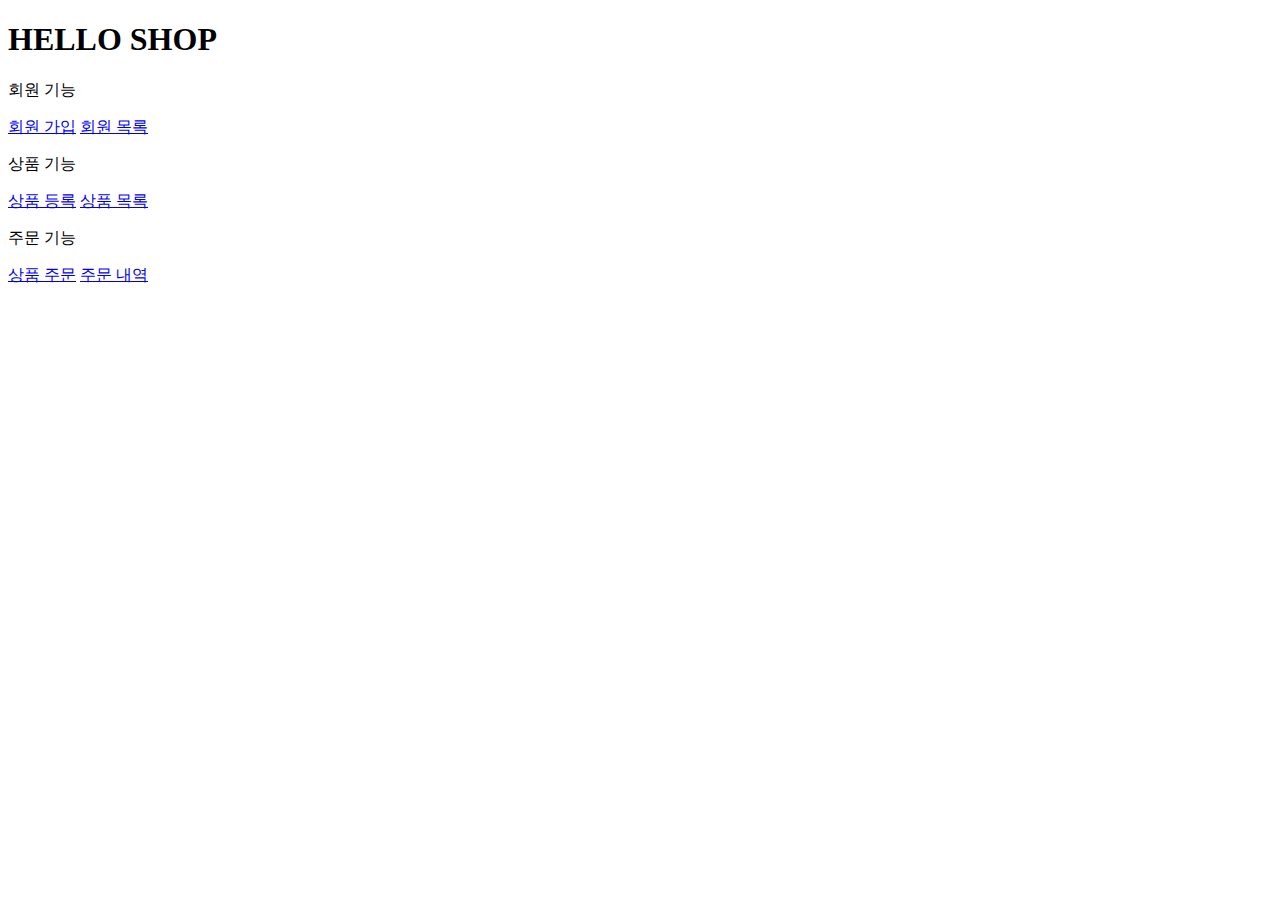
<file: src/main/resources/templates/home.html>
<!DOCTYPE HTML>
<html xmlns:th="http://www.thymeleaf.org">
<head th:replace="fragments/header :: header">
    <title>Hello</title>
    <meta http-equiv="Content-Type" content="text/html; charset=UTF-8" />
</head>
<body>
<div class="container">
    <div th:replace="fragments/bodyHeader :: bodyHeader" />
    <div class="jumbotron">
        <h1>HELLO SHOP</h1>
        <p class="lead">회원 기능</p>
        <p>
            <a class="btn btn-lg btn-secondary" href="/members/new">회원 가입</a>
            <a class="btn btn-lg btn-secondary" href="/members">회원 목록</a>
        </p>
        <p class="lead">상품 기능</p>
        <p>
            <a class="btn btn-lg btn-dark" href="/items/new">상품 등록</a>
            <a class="btn btn-lg btn-dark" href="/items">상품 목록</a>
        </p>
        <p class="lead">주문 기능</p> <p>
        <a class="btn btn-lg btn-info" href="/order">상품 주문</a>
        <a class="btn btn-lg btn-info" href="/orders">주문 내역</a>
    </p>
    </div>
    <div th:replace="fragments/footer :: footer" />
</div> <!-- /container -->
</body>
</html>
</file>
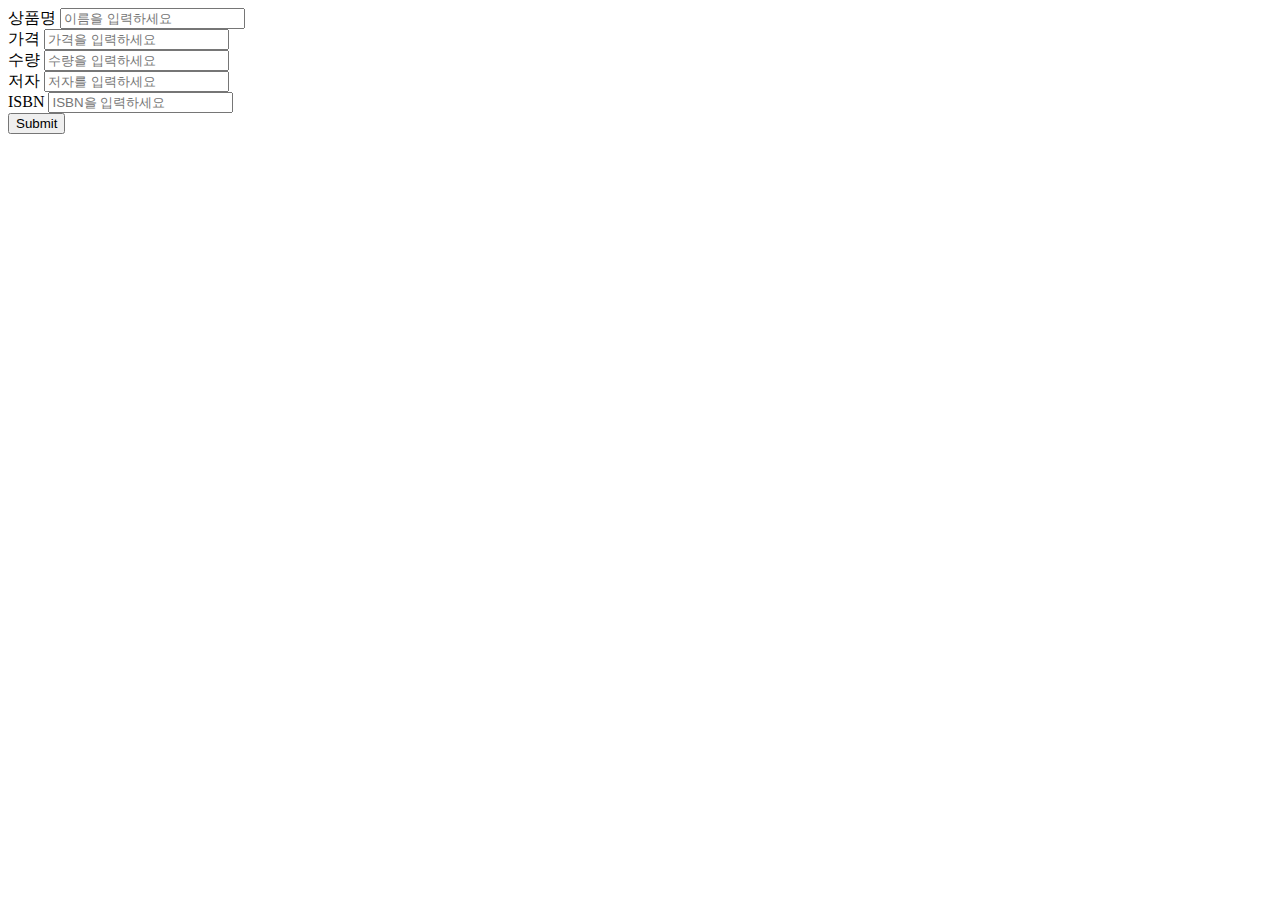
<file: src/main/resources/templates/items/createItemForm.html>
<!DOCTYPE HTML>
<html xmlns:th="http://www.thymeleaf.org">
<head th:replace="fragments/header :: header" />
<body>
<div class="container">
    <div th:replace="fragments/bodyHeader :: bodyHeader"/>
    <form th:action="@{/items/new}" th:object="${form}" method="post">
        <div class="form-group">
            <label th:for="name">상품명</label>
            <input type="text" th:field="*{name}" class="form-control"
                   placeholder="이름을 입력하세요">
        </div>
        <div class="form-group">
            <label th:for="price">가격</label>
            <input type="number" th:field="*{price}" class="form-control"
                   placeholder="가격을 입력하세요">
        </div>
        <div class="form-group">
            <label th:for="stockQuantity">수량</label>
            <input type="number" th:field="*{stockQuantity}" class="form-control"
                   placeholder="수량을 입력하세요">
        </div>
        <div class="form-group">
            <label th:for="author">저자</label>
            <input type="text" th:field="*{author}" class="form-control"
                   placeholder="저자를 입력하세요"> </div>
        <div class="form-group">
            <label th:for="isbn">ISBN</label>
            <input type="text" th:field="*{isbn}" class="form-control"
                   placeholder="ISBN을 입력하세요">
        </div>
        <button type="submit" class="btn btn-primary">Submit</button>
    </form>
    <br/>
    <div th:replace="fragments/footer :: footer" />
</div> <!-- /container -->
</body>
</html>
</file>
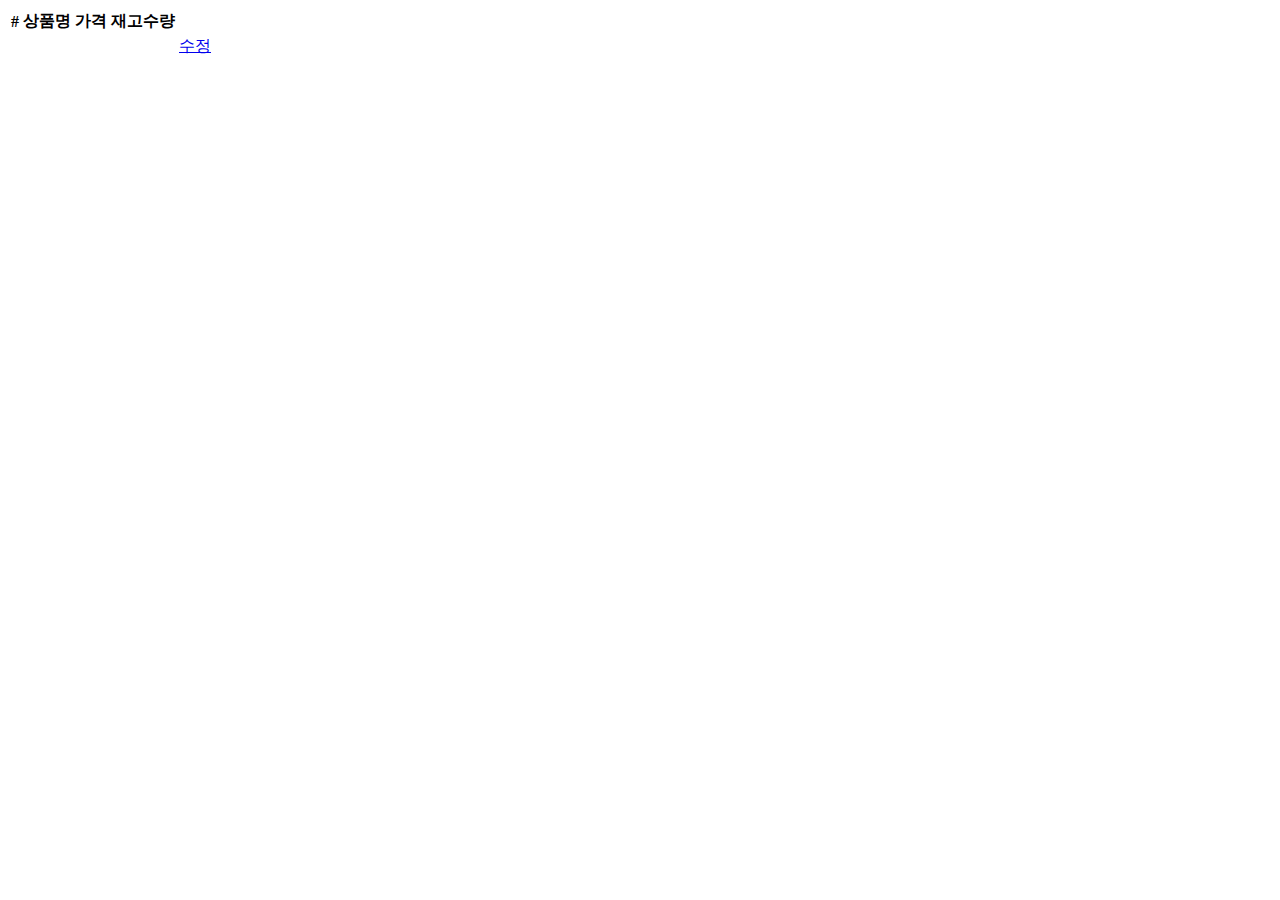
<file: src/main/resources/templates/items/itemList.html>
<!DOCTYPE HTML>
<html xmlns:th="http://www.thymeleaf.org">
<head th:replace="fragments/header :: header" />
<body>
<div class="container">
    <div th:replace="fragments/bodyHeader :: bodyHeader"/>
    <div>
        <table class="table table-striped">
            <thead>
            <tr>
                <th>#</th>
                <th>상품명</th>
                <th>가격</th>
                <th>재고수량</th>
                <th></th>
            </tr>
            </thead>
            <tbody>
            <tr th:each="item : ${items}">
                <td th:text="${item.id}"></td>
                <td th:text="${item.name}"></td>
                <td th:text="${item.price}"></td>
                <td th:text="${item.stockQuantity}"></td>
                <td>
                    <a href="#" th:href="@{/items/{id}/edit (id=${item.id})}"
                       class="btn btn-primary" role="button">수정</a>
                </td>
            </tr>
            </tbody>
        </table>
    </div> <div th:replace="fragments/footer :: footer"/>
</div> <!-- /container -->
</body>
</html>
</file>
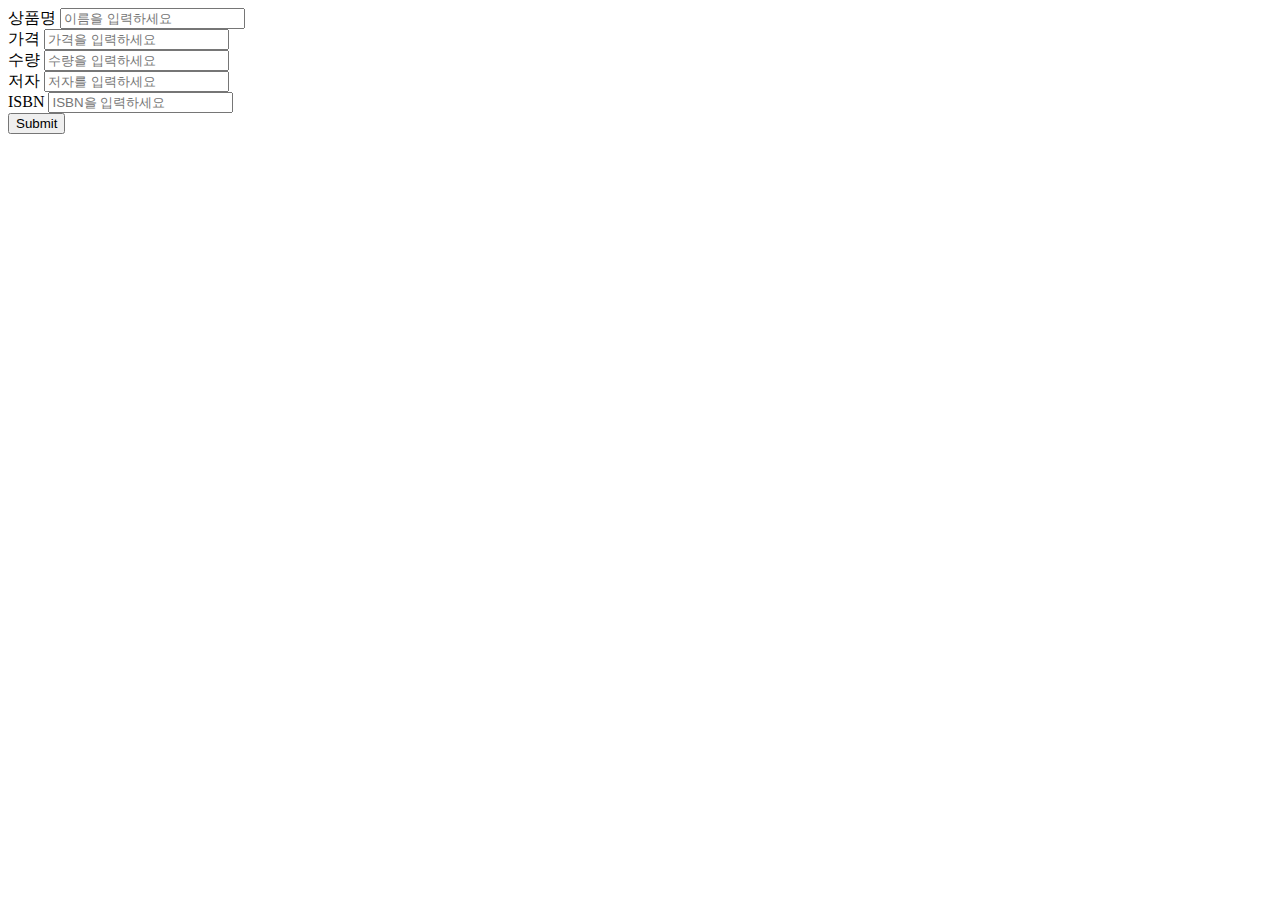
<file: src/main/resources/templates/items/updateItemForm.html>
<!DOCTYPE HTML>
<html xmlns:th="http://www.thymeleaf.org">
<head th:replace="fragments/header :: header" />
<body>
<div class="container">
    <div th:replace="fragments/bodyHeader :: bodyHeader"/>
    <form th:object="${form}" method="post">
        <!-- id --> <input type="hidden" th:field="*{id}" />
        <div class="form-group">
            <label th:for="name">상품명</label>
            <input type="text" th:field="*{name}" class="form-control"
                   placeholder="이름을 입력하세요" />
        </div>
        <div class="form-group">
            <label th:for="price">가격</label>
            <input type="number" th:field="*{price}" class="form-control"
                   placeholder="가격을 입력하세요" />
        </div>
        <div class="form-group">
            <label th:for="stockQuantity">수량</label>
            <input type="number" th:field="*{stockQuantity}" class="formcontrol"
                   placeholder="수량을 입력하세요" />
        </div>
        <div class="form-group">
            <label th:for="author">저자</label>
            <input type="text" th:field="*{author}" class="form-control"
                   placeholder="저자를 입력하세요" />
        </div>
        <div class="form-group">
            <label th:for="isbn">ISBN</label>
            <input type="text" th:field="*{isbn}" class="form-control"
                   placeholder="ISBN을 입력하세요" />
        </div>
        <button type="submit" class="btn btn-primary">Submit</button>
    </form>
    <div th:replace="fragments/footer :: footer" />
</div> <!-- /container -->
</body>
</html>
</file>
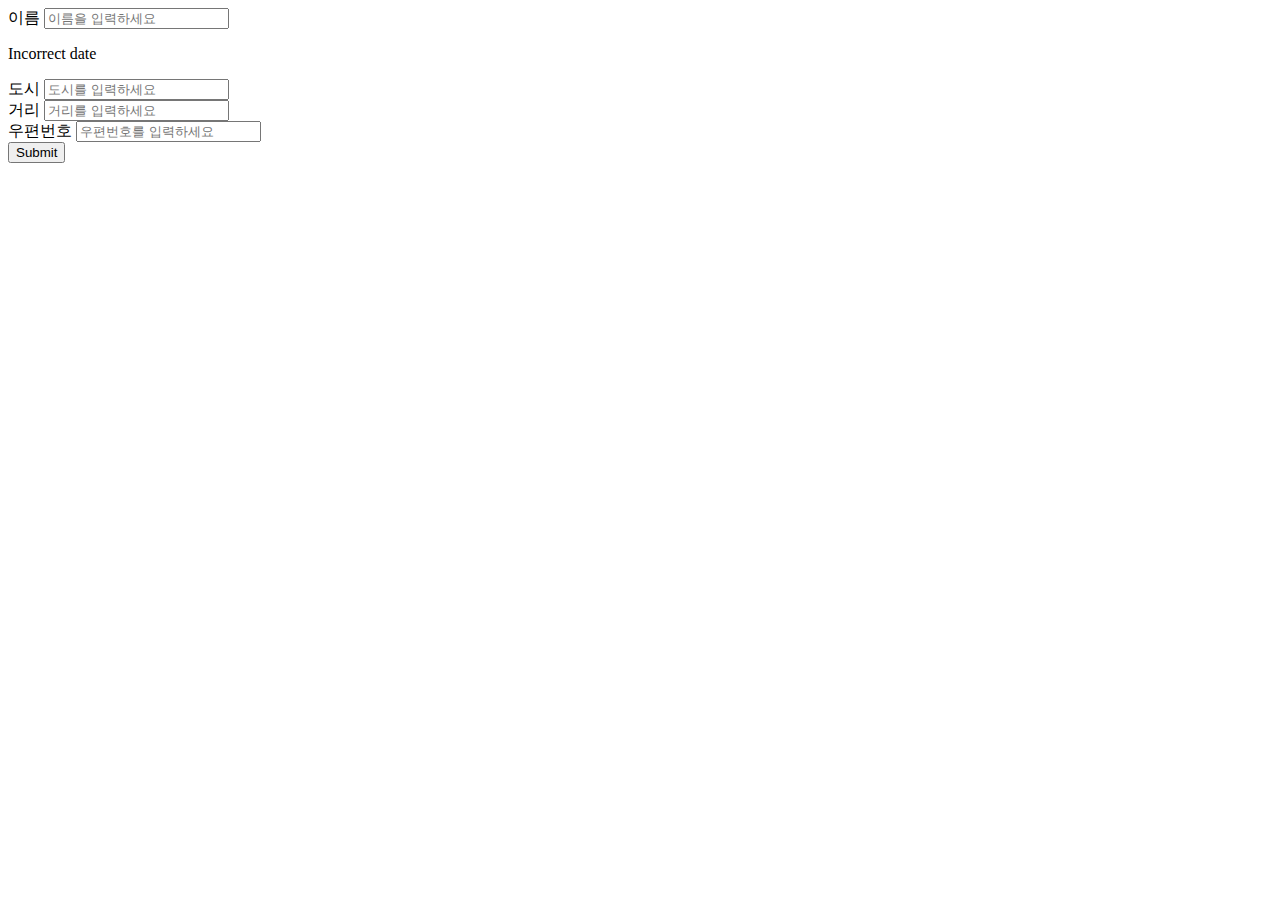
<file: src/main/resources/templates/members/createMemberForm.html>
<!DOCTYPE HTML>
<html xmlns:th="http://www.thymeleaf.org">
<head th:replace="fragments/header :: header" />
<style>
    .fieldError { border-color: #bd2130;
    }
</style>
<body>
<div class="container">
    <div th:replace="fragments/bodyHeader :: bodyHeader"/>
    <form role="form" action="/members/new" th:object="${memberForm}" method="post">
        <div class="form-group">
            <label th:for="name">이름</label>
            <input type="text" th:field="*{name}" class="form-control" placeholder="이름을 입력하세요"
                   th:class="${#fields.hasErrors('name')}? 'form-control fieldError' : 'form-control'">
            <p th:if="${#fields.hasErrors('name')}" th:errors="*{name}">Incorrect date</p>
        </div>
        <div class="form-group">
            <label th:for="city">도시</label>
            <input type="text" th:field="*{city}" class="form-control"
                   placeholder="도시를 입력하세요">
        </div>
        <div class="form-group">
            <label th:for="street">거리</label>
            <input type="text" th:field="*{street}" class="form-control"
                   placeholder="거리를 입력하세요">
        </div>
        <div class="form-group">
            <label th:for="zipcode">우편번호</label>
            <input type="text" th:field="*{zipcode}" class="form-control"
                   placeholder="우편번호를 입력하세요">
        </div>
        <button type="submit" class="btn btn-primary">Submit</button>
    </form>
    <br/>
    <div th:replace="fragments/footer :: footer" />
</div> <!-- /container -->
</body>
</html>
</file>
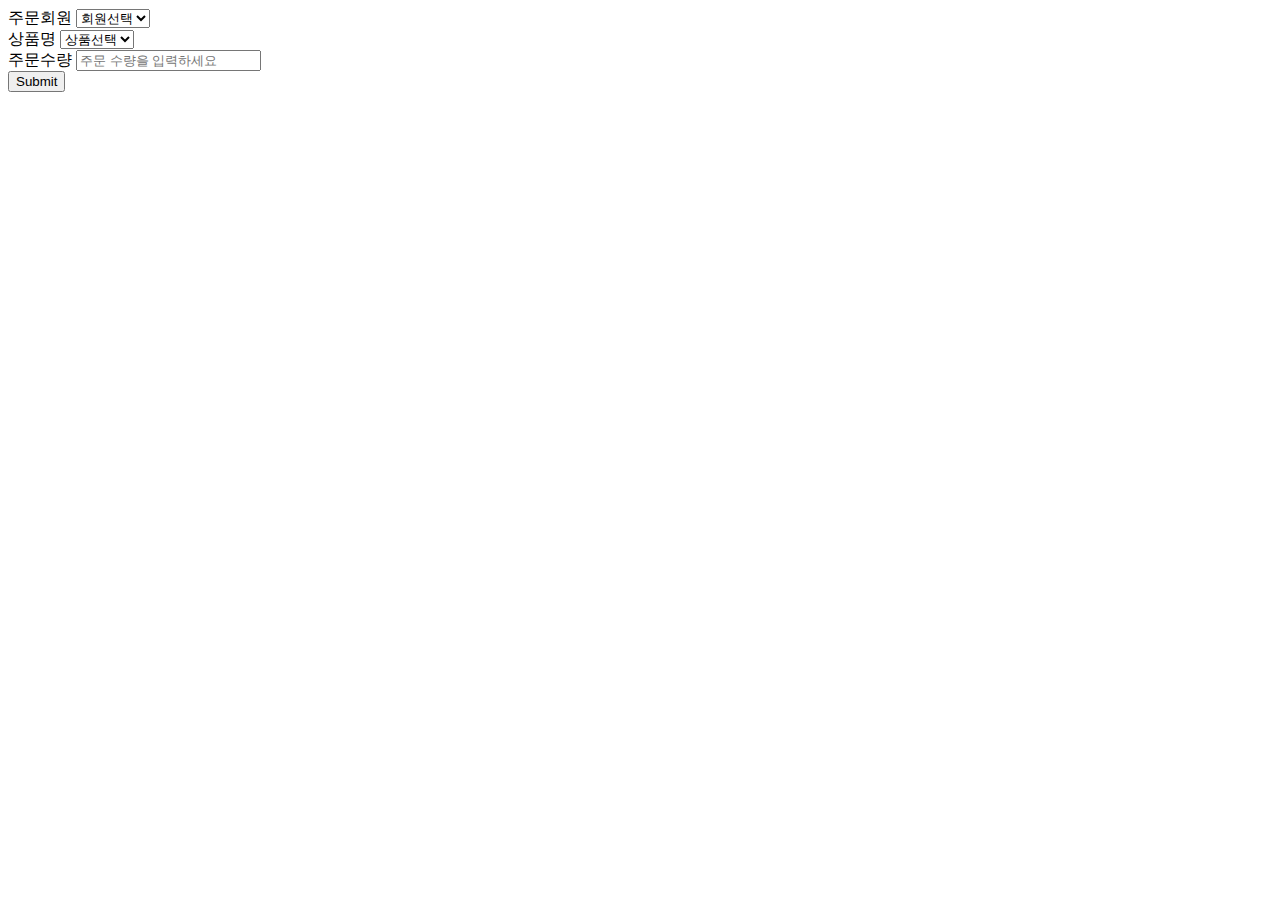
<file: src/main/resources/templates/order/orderForm.html>
<!DOCTYPE HTML>
<html xmlns:th="http://www.thymeleaf.org">
<head th:replace="fragments/header :: header" />
<body>
<div class="container">
    <div th:replace="fragments/bodyHeader :: bodyHeader"/>
    <form role="form" action="/order" method="post">
        <div class="form-group">
            <label for="member">주문회원</label>
            <select name="memberId" id="member" class="form-control">
                <option value="">회원선택</option>
                <option th:each="member : ${members}"
                        th:value="${member.id}"
                        th:text="${member.name}" />
            </select>
        </div>
        <div class="form-group">
            <label for="item">상품명</label>
            <select name="itemId" id="item" class="form-control">
                <option value="">상품선택</option>
                <option th:each="item : ${items}"
                        th:value="${item.id}"
                        th:text="${item.name}" />
            </select>
        </div>
        <div class="form-group">
            <label for="count">주문수량</label>
            <input type="number" name="count" class="form-control" id="count"
                   placeholder="주문 수량을 입력하세요">
        </div> <button type="submit" class="btn btn-primary">Submit</button>
    </form>
    <br/>
    <div th:replace="fragments/footer :: footer" />
</div> <!-- /container -->
</body>
</html>
</file>
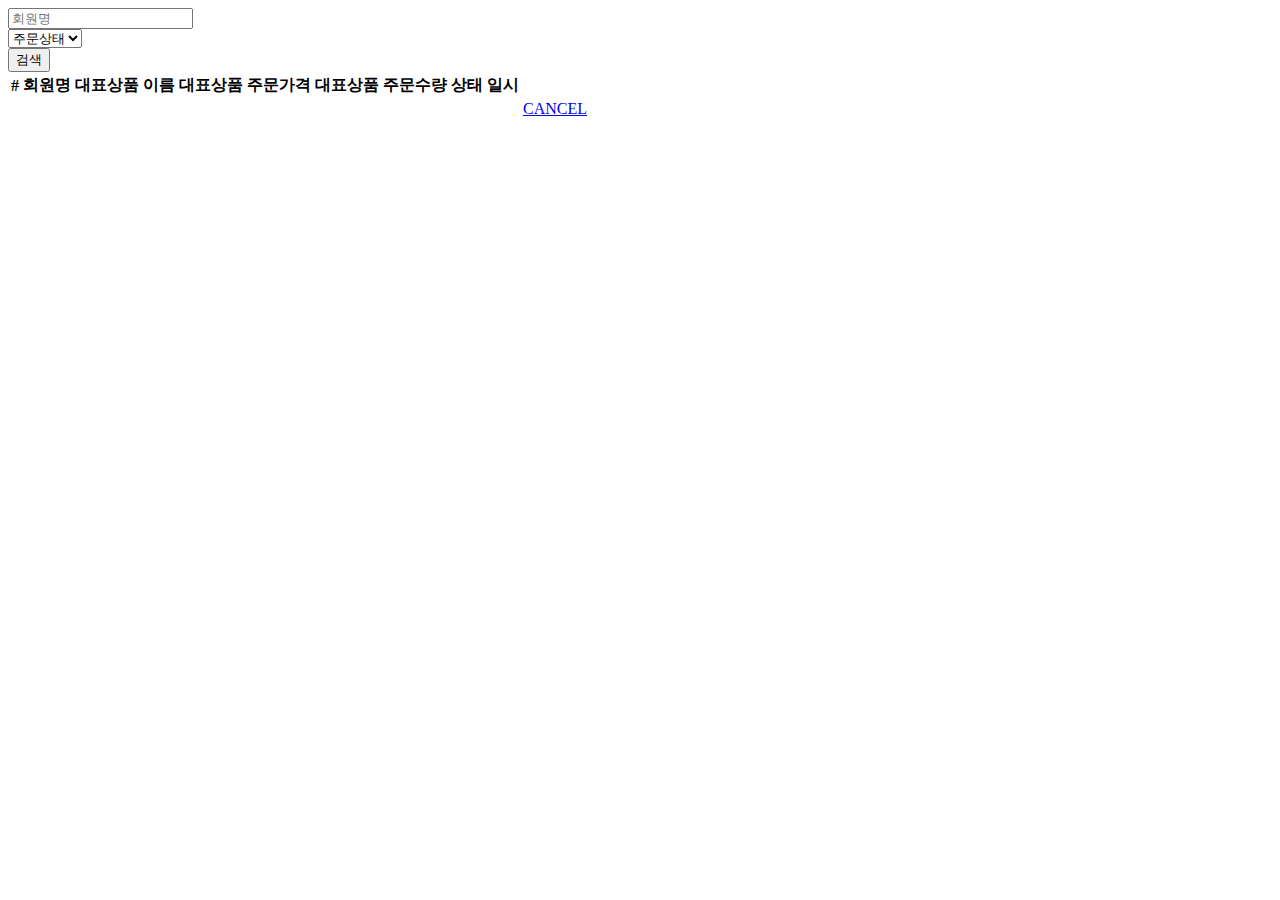
<file: src/main/resources/templates/order/orderList.html>
<!DOCTYPE HTML>
<html xmlns:th="http://www.thymeleaf.org">
<head th:replace="fragments/header :: header"/>
<body>
<div class="container"> <div th:replace="fragments/bodyHeader :: bodyHeader"/>
    <div>
        <div>
            <form th:object="${orderSearch}" class="form-inline">
                <div class="form-group mb-2">
                    <input type="text" th:field="*{memberName}" class="form-control"
                           placeholder="회원명"/>
                </div>
                <div class="form-group mx-sm-1 mb-2">
                    <select th:field="*{orderStatus}" class="form-control">
                        <option value="">주문상태</option>
                        <option th:each=
                                        "status : ${T(jpabook.jpashop.domain.OrderStatus).values()}"
                                th:value="${status}"
                                th:text="${status}">option
                        </option>
                    </select>
                </div>
                <button type="submit" class="btn btn-primary mb-2">검색</button>
            </form>
        </div>
        <table class="table table-striped">
            <thead>
            <tr>
                <th>#</th>
                <th>회원명</th>
                <th>대표상품 이름</th>
                <th>대표상품 주문가격</th>
                <th>대표상품 주문수량</th>
                <th>상태</th>
                <th>일시</th>
                <th></th>
            </tr>
            </thead>
            <tbody>
            <tr th:each="item : ${orders}">
                <td th:text="${item.id}"></td>
                <td th:text="${item.member.name}"></td>
                <td th:text="${item.orderItems[0].item.name}"></td>
                <td th:text="${item.orderItems[0].orderPrice}"></td>
                <td th:text="${item.orderItems[0].count}"></td> <td th:text="${item.status}"></td>
                <td th:text="${item.orderDate}"></td>
                <td>
                    <a th:if="${item.status.name() == 'ORDER'}" href="#"
                       th:href="'javascript:cancel('+${item.id}+')'"
                       class="btn btn-danger">CANCEL</a>
                </td>
            </tr>
            </tbody>
        </table>
    </div>
    <div th:replace="fragments/footer :: footer"/>
</div> <!-- /container -->
</body>
<script>
    function cancel(id) {
        var form = document.createElement("form");
        form.setAttribute("method", "post");
        form.setAttribute("action", "/orders/" + id + "/cancel");
        document.body.appendChild(form);
        form.submit();
    }
</script>
</html>
</file>
